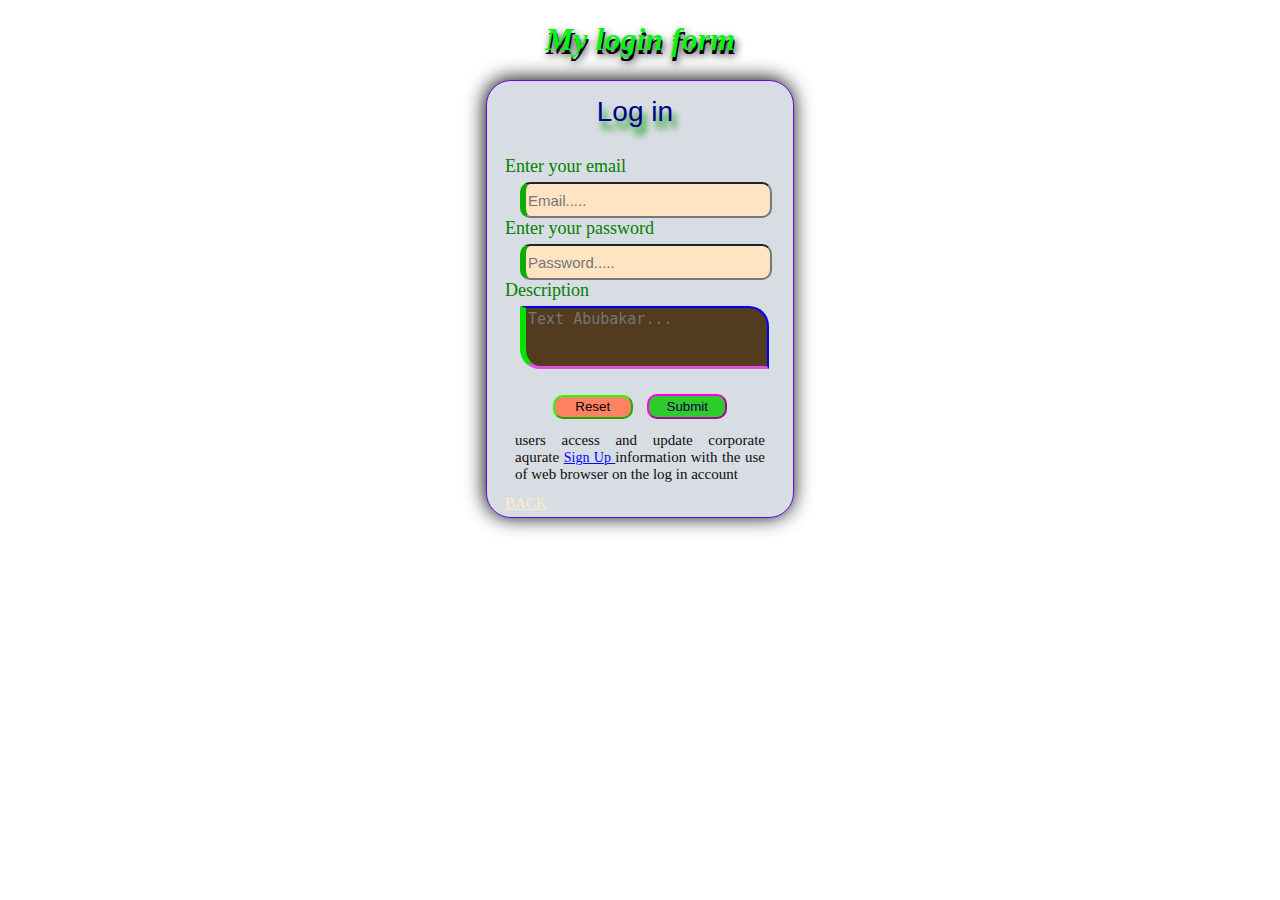
<file: index-form.html>
<!DOCTYPE html>
<html>
<head>
<title>my log in form</title>
   </head>
   <style>
form    {
        width:270px;
        height: 400px;
        background:transparent;
        background-color: rgb(215, 221, 226);
        border: 1px solid #6d00eb;
        /* border-image: url(Pictures/Camera\ Roll/border.png);
        border-image-slice:fill;
        border-image-outset: 4px; */
        border-radius:25px;
        padding: 18px;
        font-size:18px;
        color:white;
        position: relative;
        margin: 0px auto;
        box-shadow: 1px 1px 6px rgba(0, 0, 0, 0),
         -1px -1px 20px #000000;
        }
input[type="email"],input[type="password"]
        {
       width:240px;
       height: 30px;
       background:bisque;
       margin: 5px 0px 0px 15px;
       font-size:15px;
       color:#000000;
       border-left-width: 6px;
       border-left-color:#15ff00 ;
       border-radius: 10px;
        }
textarea[rows="3"]{
       width:237px;
       background:rgb(82, 59, 31);
       margin:5px 0px 0px 15px;
       border-width: 2px 2px 3px 6px;
       border-color: blue blue #df50e4 #00e400;
       font-size:15px;
       color:#ffffff;
       border-radius: 0px 20px 0px 20px;
       resize: none;
        }
input[type=reset]  
        {
        background-color:rgb(255, 130, 99);
        padding: 1%;
        width: 80px;
        font-size:14;
        color:rgb(0, 0, 0);
        border-color: rgb(34, 255, 0);
        margin: 5px;
        margin-top: 20px;
        border-radius: 10px;
        
        }
input[type=reset]:hover{
        width: 81px;
        background-color: #ff0000bd;
        transform: scale(1);
        color: white;
        border: 2px solid black;
        border-radius: 12px;
  }
input[type="submit"] 
        {
        background-color:rgb(47, 203, 45);
        padding: 3px;
        width: 80px;
        font-size:14;
        color:rgb(10, 1, 62);
        border-color:#ff00ea;
        border-radius: 10px;
        margin: 5px;
        margin-top: 20px;
        }
input[type=submit]:hover{
        width: 81px;
        background-color: rgb(76, 151, 0);
        border: 2px solid #576926;
        color: white;
        border-radius: 12px;

  }
input[type="button"]
        {
       background-color:#9be1d3;
       margin: 5px;
       margin-top: 8%;
       width: 100px;
       height:8%;
       font-size:10px;
       color:blue;
       border: 0;
       animation: 2s;
       
        }
input[type="button"]:hover{
        transform:scale(1.20);
        }

input[type="submit"]:active{
       opacity: 5;
       background: rgb(0, 0, 0);
       transform: scale(1.20);
       border: 2px solid white;
       border-radius: 30px;
}
input[type="reset"]:active{
       opacity: 5;
       background: rgb(0, 0, 0);
       transform: scale(1.20);
       border: 2px solid white;
       border-radius: 30px;
       
}
a:visited{
        
}
h1{
       color:rgb(4, 244, 24);
       font-style:italic;
       font:bold;
       font:bolder;
       text-shadow: 2px 5px 9px black ,1px 4px 0px black;
       text-align: center;
       
  }

.back{
        text-align: justify;
        width: 250px;
        height: 60px;
        font-size: 15px;
        color: rgb(17, 12, 12);
        margin: 8px 0px 0px 10px;
        
}
a{
        font-size: 15px;
        color: blue;
}
  p.l{
      font-size: 28px;
      margin-top: -1%;
      color: darkblue;
      font-family:'Lucida Sans', 'Lucida Sans Regular', 'Lucida Grande',
       'Lucida Sans Unicode', Geneva, Verdana, sans-serif;
      position:relative;
      left: 34%;
      text-shadow: 4px 8px 6px rgb(1, 149, 1);
      cursor:zoom-in;
  }



a:visited{
        color: rgb(34, 6, 250);
}
a:hover{
        color: #ff0000;
}
a:link{
        color: blanchedalmond;
}
a:active{
        color: rgb(244, 4, 248);
}
#signup{
        color: blue;
        font-size: 14px;
}
</style>


    <h1>My login form</h1>
 <form>
<p class="l">Log in </p>
<font size="4" color="GREEN"> Enter your email</font><br>
        <input type="email" name="email" placeholder="Email....."><br>
<font size="4" color="GREEN">Enter your password</font><br>
        <input type="password" name="password" placeholder="Password....."><br>
<font size="4" color="GREEN"> Description</font><br>
        <textarea  rows="3" width="18" placeholder="Text Abubakar..." id="textarea"></textarea><br>
        <center>
        <input type="reset" value="Reset">
        <input type="submit" value="Submit" id="sub"><br></center>
        <p class="back">users access and update corporate aqurate
<a href="index-form .html" id="signup"> Sign Up  </a> information with the use of web browser on the log
in account </p>
<a href="index.html">BACK</a>
</form>

</body>
</html>
</file>
